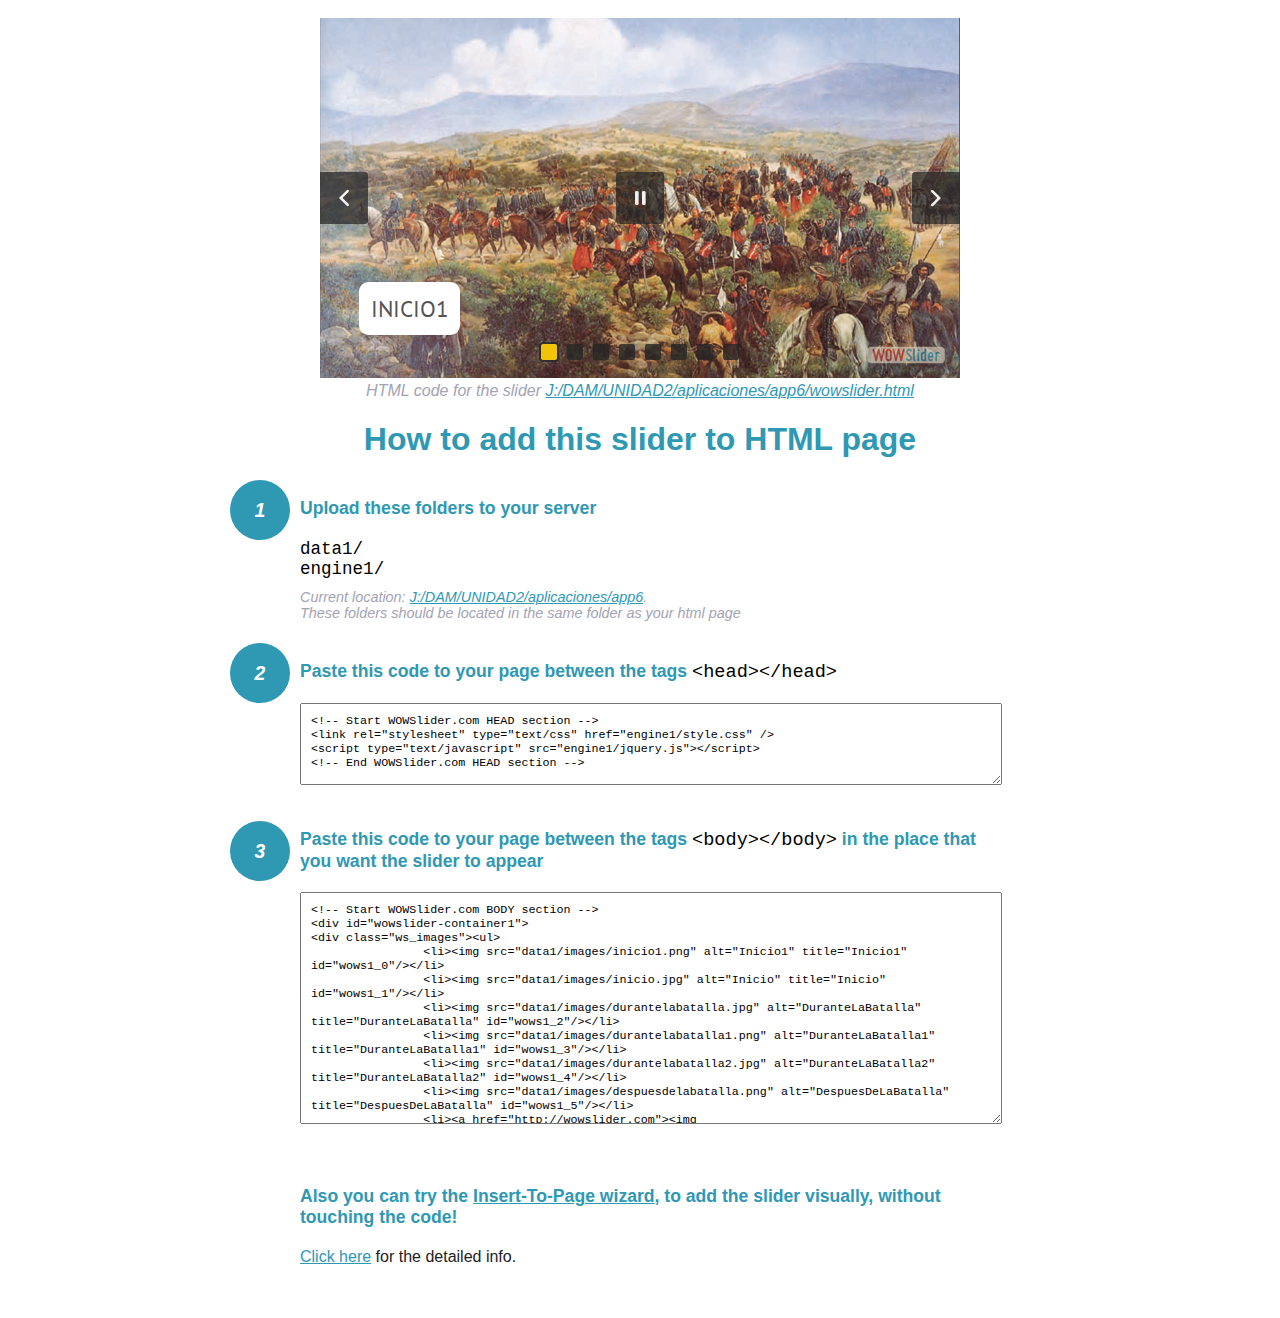
<file: wowslider-howto.html>
<!DOCTYPE html>
<html>
<head>
	<title>WOWSlider</title>
	<meta http-equiv="content-type" content="text/html; charset=utf-8" />
	<meta name="description" content="WOWSlider" />
	
	<!-- Start WOWSlider.com HEAD section --> <!-- add to the <head> of your page -->
	<link rel="stylesheet" type="text/css" href="engine1/style.css" />
	<script type="text/javascript" src="engine1/jquery.js"></script>
	<!-- End WOWSlider.com HEAD section -->


<style>
.instuction {
	font-family: sans-serif, Arial;
	display: block;
	margin: 0 auto;
	max-width: 820px;
	width: 100%;
	padding: 0 70px;
	color: #222;
	-webkit-box-sizing: border-box;
	-moz-box-sizing: border-box;
	box-sizing: border-box;
}
.instuction h1 img {
	max-width: 170px;
	vertical-align: middle;
	margin-bottom: 10px;
}
.instuction h1 {
	color: #2F98B3;
	text-align: center;
}
.instuction h2 {
	position: relative;
	font-size: 1.1em;
	color: #2F98B3;
	margin-bottom: 20px;
	margin-top: 40px;
}
.instuction h2 span.num {
	position: absolute;
	left: -70px;
	top: -18px;
	display: inline-block;
	vertical-align: middle;
	font-style: italic;
	font-size: 1.1em;
	width: 60px;
	height: 60px;
	line-height: 60px;
	text-align: center;
	background: #2F98B3;
	color: #fff;
	border-radius: 50%;
}
.instuction .mono {
	color: #000;
	font-family: monospace;
	font-size: 1.3em;
	font-weight: normal;
}
.instuction li.mono {
	font-size: 1.5em;
}

.instuction ul {
	font-size: 0.9em;
	margin-top: 0;
	padding-left: 0;
	list-style: none;
}
.instuction .note {
	color: #A3A3B2;
	font-style: italic;
	padding-top: 10px;
}
.instuction p.note {
	text-align: center;
	padding-top: 0;
	margin-top: 4px;
}
.instuction textarea {
	font-size: 0.9em;
	min-height: 60px;
	padding: 10px;
	margin: 0;
	overflow: auto;
	max-width: 100%;
	width: 100%;
}
.instuction a,
.instuction a:visited {
	color: #2F98B3;
}
</style>


</head>
<body style="margin:auto">

<br>

<!-- Start WOWSlider.com BODY section --> <!-- add to the <body> of your page -->
<div id="wowslider-container1">
<div class="ws_images"><ul>
		<li><img src="data1/images/inicio1.png" alt="Inicio1" title="Inicio1" id="wows1_0"/></li>
		<li><img src="data1/images/inicio.jpg" alt="Inicio" title="Inicio" id="wows1_1"/></li>
		<li><img src="data1/images/durantelabatalla.jpg" alt="DuranteLaBatalla" title="DuranteLaBatalla" id="wows1_2"/></li>
		<li><img src="data1/images/durantelabatalla1.png" alt="DuranteLaBatalla1" title="DuranteLaBatalla1" id="wows1_3"/></li>
		<li><img src="data1/images/durantelabatalla2.jpg" alt="DuranteLaBatalla2" title="DuranteLaBatalla2" id="wows1_4"/></li>
		<li><img src="data1/images/despuesdelabatalla.png" alt="DespuesDeLaBatalla" title="DespuesDeLaBatalla" id="wows1_5"/></li>
		<li><a href="http://wowslider.com"><img src="data1/images/despuesdelabatalla1.png" alt="wowslideshow" title="DespuesDeLaBatalla1" id="wows1_6"/></a></li>
		<li><img src="data1/images/victoriademexico.jpg" alt="VictoriaDeMexico" title="VictoriaDeMexico" id="wows1_7"/></li>
	</ul></div>
	<div class="ws_bullets"><div>
		<a href="#" title="Inicio1"><span><img src="data1/tooltips/inicio1.png" alt="Inicio1"/>1</span></a>
		<a href="#" title="Inicio"><span><img src="data1/tooltips/inicio.jpg" alt="Inicio"/>2</span></a>
		<a href="#" title="DuranteLaBatalla"><span><img src="data1/tooltips/durantelabatalla.jpg" alt="DuranteLaBatalla"/>3</span></a>
		<a href="#" title="DuranteLaBatalla1"><span><img src="data1/tooltips/durantelabatalla1.png" alt="DuranteLaBatalla1"/>4</span></a>
		<a href="#" title="DuranteLaBatalla2"><span><img src="data1/tooltips/durantelabatalla2.jpg" alt="DuranteLaBatalla2"/>5</span></a>
		<a href="#" title="DespuesDeLaBatalla"><span><img src="data1/tooltips/despuesdelabatalla.png" alt="DespuesDeLaBatalla"/>6</span></a>
		<a href="#" title="DespuesDeLaBatalla1"><span><img src="data1/tooltips/despuesdelabatalla1.png" alt="DespuesDeLaBatalla1"/>7</span></a>
		<a href="#" title="VictoriaDeMexico"><span><img src="data1/tooltips/victoriademexico.jpg" alt="VictoriaDeMexico"/>8</span></a>
	</div></div><div class="ws_script" style="position:absolute;left:-99%"><a href="http://wowslider.net">jquery carousel</a> by WOWSlider.com v8.7</div>
<div class="ws_shadow"></div>
</div>	
<script type="text/javascript" src="engine1/wowslider.js"></script>
<script type="text/javascript" src="engine1/script.js"></script>
<!-- End WOWSlider.com BODY section -->


<div class="instuction">
	<p class="note">HTML code for the slider <a href="file:///J:/DAM/UNIDAD2/aplicaciones/app6/wowslider.html">J:/DAM/UNIDAD2/aplicaciones/app6/wowslider.html</a></p>

	<h1>
		How to add this slider to HTML page
	</h1>

	<h2><span class="num">1</span> Upload these folders to your server</h2>
	<ul>
		<li class="mono">data1/</li>
		<li class="mono">engine1/</li>
		<li class="note">Current location: <a href="file:///J:/DAM/UNIDAD2/aplicaciones/app6">J:/DAM/UNIDAD2/aplicaciones/app6</a>. <br>These folders should be located in the same folder as your html page</li>
	</ul>

	<h2><span class="num">2</span> Paste this code to your page between the tags <span class="mono">&lt;head&gt;&lt;/head&gt;</span></h2>
	<textarea onclick="this.select()">&lt;!-- Start WOWSlider.com HEAD section --&gt;
&lt;link rel=&quot;stylesheet&quot; type=&quot;text/css&quot; href=&quot;engine1/style.css&quot; /&gt;
&lt;script type=&quot;text/javascript&quot; src=&quot;engine1/jquery.js&quot;&gt;&lt;/script&gt;
&lt;!-- End WOWSlider.com HEAD section --&gt;</textarea>


	<h2><span class="num" style="top: -8px;">3</span> Paste this code to your page between the tags <span class="mono">&lt;body&gt;&lt;/body&gt;</span> in the place that you want the slider to appear</h2>
	<textarea onclick="this.select()" rows="15">&lt;!-- Start WOWSlider.com BODY section --&gt;
&lt;div id=&quot;wowslider-container1&quot;&gt;
&lt;div class=&quot;ws_images&quot;&gt;&lt;ul&gt;
		&lt;li&gt;&lt;img src=&quot;data1/images/inicio1.png&quot; alt=&quot;Inicio1&quot; title=&quot;Inicio1&quot; id=&quot;wows1_0&quot;/&gt;&lt;/li&gt;
		&lt;li&gt;&lt;img src=&quot;data1/images/inicio.jpg&quot; alt=&quot;Inicio&quot; title=&quot;Inicio&quot; id=&quot;wows1_1&quot;/&gt;&lt;/li&gt;
		&lt;li&gt;&lt;img src=&quot;data1/images/durantelabatalla.jpg&quot; alt=&quot;DuranteLaBatalla&quot; title=&quot;DuranteLaBatalla&quot; id=&quot;wows1_2&quot;/&gt;&lt;/li&gt;
		&lt;li&gt;&lt;img src=&quot;data1/images/durantelabatalla1.png&quot; alt=&quot;DuranteLaBatalla1&quot; title=&quot;DuranteLaBatalla1&quot; id=&quot;wows1_3&quot;/&gt;&lt;/li&gt;
		&lt;li&gt;&lt;img src=&quot;data1/images/durantelabatalla2.jpg&quot; alt=&quot;DuranteLaBatalla2&quot; title=&quot;DuranteLaBatalla2&quot; id=&quot;wows1_4&quot;/&gt;&lt;/li&gt;
		&lt;li&gt;&lt;img src=&quot;data1/images/despuesdelabatalla.png&quot; alt=&quot;DespuesDeLaBatalla&quot; title=&quot;DespuesDeLaBatalla&quot; id=&quot;wows1_5&quot;/&gt;&lt;/li&gt;
		&lt;li&gt;&lt;a href=&quot;http://wowslider.com&quot;&gt;&lt;img src=&quot;data1/images/despuesdelabatalla1.png&quot; alt=&quot;wowslideshow&quot; title=&quot;DespuesDeLaBatalla1&quot; id=&quot;wows1_6&quot;/&gt;&lt;/a&gt;&lt;/li&gt;
		&lt;li&gt;&lt;img src=&quot;data1/images/victoriademexico.jpg&quot; alt=&quot;VictoriaDeMexico&quot; title=&quot;VictoriaDeMexico&quot; id=&quot;wows1_7&quot;/&gt;&lt;/li&gt;
	&lt;/ul&gt;&lt;/div&gt;
	&lt;div class=&quot;ws_bullets&quot;&gt;&lt;div&gt;
		&lt;a href=&quot;#&quot; title=&quot;Inicio1&quot;&gt;&lt;span&gt;&lt;img src=&quot;data1/tooltips/inicio1.png&quot; alt=&quot;Inicio1&quot;/&gt;1&lt;/span&gt;&lt;/a&gt;
		&lt;a href=&quot;#&quot; title=&quot;Inicio&quot;&gt;&lt;span&gt;&lt;img src=&quot;data1/tooltips/inicio.jpg&quot; alt=&quot;Inicio&quot;/&gt;2&lt;/span&gt;&lt;/a&gt;
		&lt;a href=&quot;#&quot; title=&quot;DuranteLaBatalla&quot;&gt;&lt;span&gt;&lt;img src=&quot;data1/tooltips/durantelabatalla.jpg&quot; alt=&quot;DuranteLaBatalla&quot;/&gt;3&lt;/span&gt;&lt;/a&gt;
		&lt;a href=&quot;#&quot; title=&quot;DuranteLaBatalla1&quot;&gt;&lt;span&gt;&lt;img src=&quot;data1/tooltips/durantelabatalla1.png&quot; alt=&quot;DuranteLaBatalla1&quot;/&gt;4&lt;/span&gt;&lt;/a&gt;
		&lt;a href=&quot;#&quot; title=&quot;DuranteLaBatalla2&quot;&gt;&lt;span&gt;&lt;img src=&quot;data1/tooltips/durantelabatalla2.jpg&quot; alt=&quot;DuranteLaBatalla2&quot;/&gt;5&lt;/span&gt;&lt;/a&gt;
		&lt;a href=&quot;#&quot; title=&quot;DespuesDeLaBatalla&quot;&gt;&lt;span&gt;&lt;img src=&quot;data1/tooltips/despuesdelabatalla.png&quot; alt=&quot;DespuesDeLaBatalla&quot;/&gt;6&lt;/span&gt;&lt;/a&gt;
		&lt;a href=&quot;#&quot; title=&quot;DespuesDeLaBatalla1&quot;&gt;&lt;span&gt;&lt;img src=&quot;data1/tooltips/despuesdelabatalla1.png&quot; alt=&quot;DespuesDeLaBatalla1&quot;/&gt;7&lt;/span&gt;&lt;/a&gt;
		&lt;a href=&quot;#&quot; title=&quot;VictoriaDeMexico&quot;&gt;&lt;span&gt;&lt;img src=&quot;data1/tooltips/victoriademexico.jpg&quot; alt=&quot;VictoriaDeMexico&quot;/&gt;8&lt;/span&gt;&lt;/a&gt;
	&lt;/div&gt;&lt;/div&gt;&lt;div class=&quot;ws_script&quot; style=&quot;position:absolute;left:-99%&quot;&gt;&lt;a href=&quot;http://wowslider.net&quot;&gt;jquery carousel&lt;/a&gt; by WOWSlider.com v8.7&lt;/div&gt;
&lt;div class=&quot;ws_shadow&quot;&gt;&lt;/div&gt;
&lt;/div&gt;	
&lt;script type=&quot;text/javascript&quot; src=&quot;engine1/wowslider.js&quot;&gt;&lt;/script&gt;
&lt;script type=&quot;text/javascript&quot; src=&quot;engine1/script.js&quot;&gt;&lt;/script&gt;
&lt;!-- End WOWSlider.com BODY section --&gt;</textarea>

<br><br>
<h2>Also you can try the <a href="http://wowslider.com/help/add-wowslider-to-page-2.html" target="_blank">Insert-To-Page wizard</a>, to add the slider visually, without touching the code!</h2>
<p>
	<a href="http://wowslider.com/help/add-wowslider-to-page-2.html" target="_blank">Click here</a> for the detailed info.
</p>
</div>

<br><br>
</body>
</html>
</file>
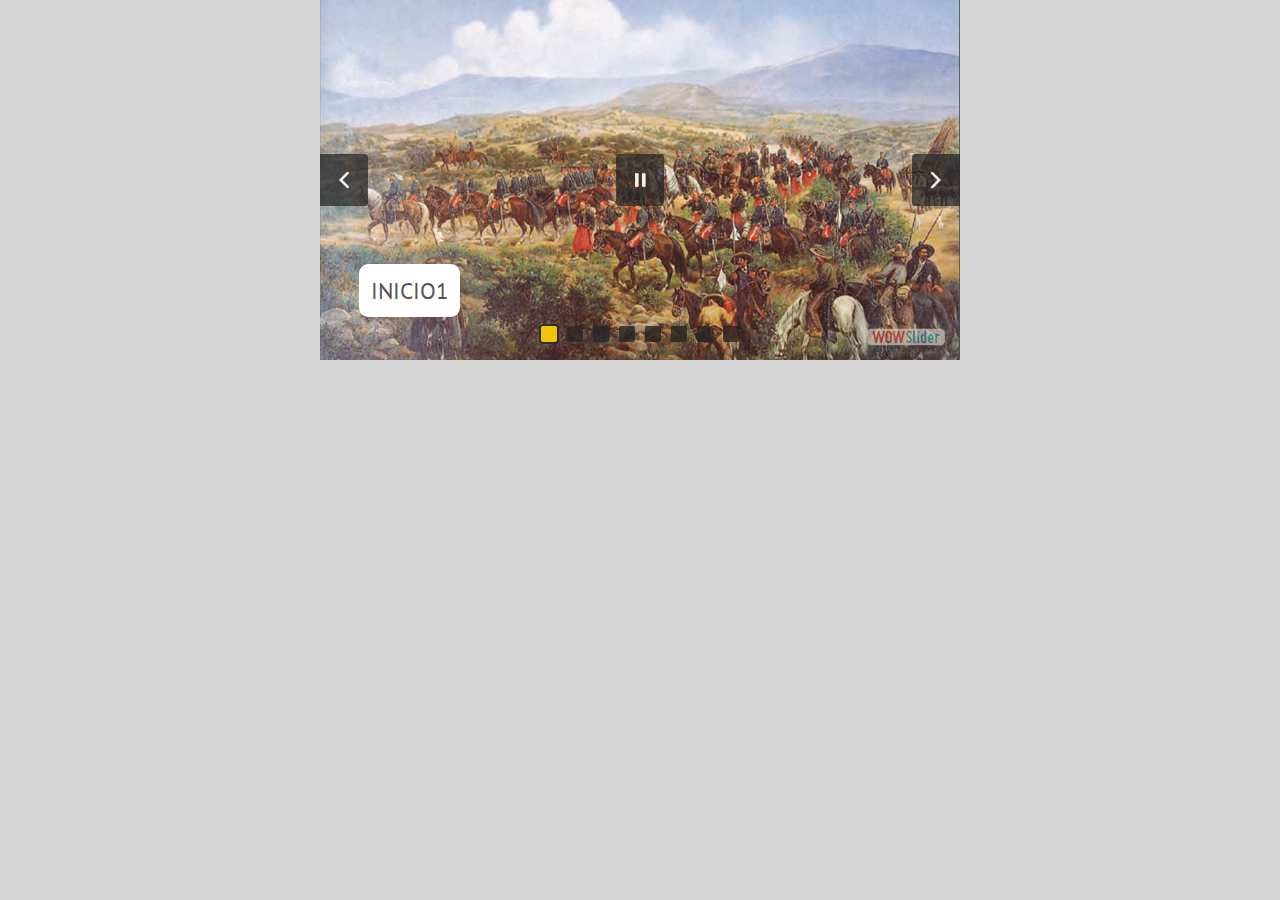
<file: wowslider.html>
<!DOCTYPE html>
<html>
<head>
	<title>Jquery carousel</title>
	<meta http-equiv="content-type" content="text/html; charset=utf-8" />
	<meta name="description" content="Made with WOW Slider - Create beautiful, responsive image sliders in a few clicks. Awesome skins and animations. Jquery carousel" />
	
	<!-- Start WOWSlider.com HEAD section --> <!-- add to the <head> of your page -->
	<link rel="stylesheet" type="text/css" href="engine1/style.css" />
	<script type="text/javascript" src="engine1/jquery.js"></script>
	<!-- End WOWSlider.com HEAD section -->

</head>
<body style="background-color:#d7d7d7;margin:auto">
	
	<!-- Start WOWSlider.com BODY section --> <!-- add to the <body> of your page -->
	<div id="wowslider-container1">
	<div class="ws_images"><ul>
		<li><img src="data1/images/inicio1.png" alt="Inicio1" title="Inicio1" id="wows1_0"/></li>
		<li><img src="data1/images/inicio.jpg" alt="Inicio" title="Inicio" id="wows1_1"/></li>
		<li><img src="data1/images/durantelabatalla.jpg" alt="DuranteLaBatalla" title="DuranteLaBatalla" id="wows1_2"/></li>
		<li><img src="data1/images/durantelabatalla1.png" alt="DuranteLaBatalla1" title="DuranteLaBatalla1" id="wows1_3"/></li>
		<li><img src="data1/images/durantelabatalla2.jpg" alt="DuranteLaBatalla2" title="DuranteLaBatalla2" id="wows1_4"/></li>
		<li><img src="data1/images/despuesdelabatalla.png" alt="DespuesDeLaBatalla" title="DespuesDeLaBatalla" id="wows1_5"/></li>
		<li><a href="http://wowslider.com"><img src="data1/images/despuesdelabatalla1.png" alt="wowslideshow" title="DespuesDeLaBatalla1" id="wows1_6"/></a></li>
		<li><img src="data1/images/victoriademexico.jpg" alt="VictoriaDeMexico" title="VictoriaDeMexico" id="wows1_7"/></li>
	</ul></div>
	<div class="ws_bullets"><div>
		<a href="#" title="Inicio1"><span><img src="data1/tooltips/inicio1.png" alt="Inicio1"/>1</span></a>
		<a href="#" title="Inicio"><span><img src="data1/tooltips/inicio.jpg" alt="Inicio"/>2</span></a>
		<a href="#" title="DuranteLaBatalla"><span><img src="data1/tooltips/durantelabatalla.jpg" alt="DuranteLaBatalla"/>3</span></a>
		<a href="#" title="DuranteLaBatalla1"><span><img src="data1/tooltips/durantelabatalla1.png" alt="DuranteLaBatalla1"/>4</span></a>
		<a href="#" title="DuranteLaBatalla2"><span><img src="data1/tooltips/durantelabatalla2.jpg" alt="DuranteLaBatalla2"/>5</span></a>
		<a href="#" title="DespuesDeLaBatalla"><span><img src="data1/tooltips/despuesdelabatalla.png" alt="DespuesDeLaBatalla"/>6</span></a>
		<a href="#" title="DespuesDeLaBatalla1"><span><img src="data1/tooltips/despuesdelabatalla1.png" alt="DespuesDeLaBatalla1"/>7</span></a>
		<a href="#" title="VictoriaDeMexico"><span><img src="data1/tooltips/victoriademexico.jpg" alt="VictoriaDeMexico"/>8</span></a>
	</div></div><div class="ws_script" style="position:absolute;left:-99%"><a href="http://wowslider.net">jquery carousel</a> by WOWSlider.com v8.7</div>
	<div class="ws_shadow"></div>
	</div>	
	<script type="text/javascript" src="engine1/wowslider.js"></script>
	<script type="text/javascript" src="engine1/script.js"></script>
	<!-- End WOWSlider.com BODY section -->

</body>
</html>
</file>
<file: engine1/style.css>
/*
 *	generated by WOW Slider 8.7
 *	template Twist
 */
@import url(https://fonts.googleapis.com/css?family=PT+Sans&subset=latin,latin-ext);
@font-face {
  font-family: 'ws-ctrl-twist';
  src: url('ws-ctrl-twist.eot?70473154');
  src: url('ws-ctrl-twist.eot?70473154#iefix') format('embedded-opentype'),
       url('ws-ctrl-twist.svg?70473154#ws-ctrl-twist') format('svg');
  font-weight: normal;
  font-style: normal;
}
@font-face {
  font-family: 'ws-ctrl-twist';
  src: url('[data-uri]') format('woff'),
       url('[data-uri]') format('truetype');
}
#wowslider-container1 { 
	display: table;
	zoom: 1; 
	position: relative;
	width: 100%;
	max-width: 640px;
	max-height:360px;
	margin:0px auto 0px;
	z-index:90;
	text-align:left; /* reset align=center */
	font-size: 10px;
	text-shadow: none; /* fix some user styles */

	/* reset box-sizing (to boostrap friendly) */
	-webkit-box-sizing: content-box;
	-moz-box-sizing: content-box;
	box-sizing: content-box; 
}
* html #wowslider-container1{ width:640px }
#wowslider-container1 .ws_images ul{
	position:relative;
	width: 10000%; 
	height:100%;
	left:0;
	list-style:none;
	margin:0;
	padding:0;
	border-spacing:0;
	overflow: visible;
	/*table-layout:fixed;*/
}
#wowslider-container1 .ws_images ul li{
	position: relative;
	width:1%;
	height:100%;
	line-height:0; /*opera*/
	overflow: hidden;
	float:left;
	/*font-size:0;*/
	padding:0 0 0 0 !important;
	margin:0 0 0 0 !important;
}

#wowslider-container1 .ws_images{
	position: relative;
	left:0;
	top:0;
	height:100%;
	max-height:360px;
	max-width: 640px;
	vertical-align: top;
	border:none;
	overflow: hidden;
}
#wowslider-container1 .ws_images ul a{
	width:100%;
	height:100%;
	max-height:360px;
	display:block;
	color:transparent;
}
#wowslider-container1 img{
	max-width: none !important;
}
#wowslider-container1 .ws_images .ws_list img,
#wowslider-container1 .ws_images > div > img{
	width:100%;
	border:none 0;
	max-width: none;
	padding:0;
	margin:0;
}
#wowslider-container1 .ws_images > div > img {
	max-height:360px;
}

#wowslider-container1 .ws_images iframe {
	position: absolute;
	z-index: -1;
}

#wowslider-container1 .ws-title > div {
	display: inline-block !important;
}

#wowslider-container1 a{ 
	text-decoration: none; 
	outline: none; 
	border: none; 
}

#wowslider-container1  .ws_bullets { 
	float: left;
	position:absolute;
	z-index:70;
}
#wowslider-container1  .ws_bullets div{
	position:relative;
	float:left;
	font-size: 0px;
}
/* compatibility with Joomla styles */
#wowslider-container1  .ws_bullets a {
	line-height: 0;
}

#wowslider-container1  .ws_script{
	display:none;
}
#wowslider-container1 sound, 
#wowslider-container1 object{
	position:absolute;
}

/* prevent some of users reset styles */
#wowslider-container1 .ws_effect {
	position: static;
	width: 100%;
	height: 100%;
}

#wowslider-container1 .ws_photoItem {
	border: 2em solid #fff;
	margin-left: -2em;
	margin-top: -2em;
}
#wowslider-container1 .ws_cube_side {
	background: #A6A5A9;
}


#wowslider-container1.ws_gestures {
	cursor: -webkit-grab;
	cursor: -moz-grab;
	cursor: url("[data-uri]"), move;
}
#wowslider-container1.ws_gestures.ws_grabbing {
	cursor: -webkit-grabbing;
	cursor: -moz-grabbing;
	cursor: url("[data-uri]"), move;
}

/* hide controls when video start play */
#wowslider-container1.ws_video_playing .ws_bullets,
#wowslider-container1.ws_video_playing .ws_fullscreen,
#wowslider-container1.ws_video_playing .ws_next,
#wowslider-container1.ws_video_playing .ws_prev {
	display: none;
}


/* youtube/vimeo buttons */
#wowslider-container1 .ws_video_btn {
	position: absolute;
	display: none;
	cursor: pointer;
	top: 0;
	left: 0;
	width: 100%;
	height: 100%;
	z-index: 55;
}
#wowslider-container1 .ws_video_btn.ws_youtube,
#wowslider-container1 .ws_video_btn.ws_vimeo {
	display: block;
}
#wowslider-container1 .ws_video_btn div {
	position: absolute;
	background-image: url(./playvideo.png);
	background-size: 200%;
	top: 50%;
	left: 50%;
	width: 7em;
	height: 5em;
	margin-left: -3.5em;
	margin-top: -2.5em;
}
#wowslider-container1 .ws_video_btn.ws_youtube div {
	background-position: 0 0;
}
#wowslider-container1 .ws_video_btn.ws_youtube:hover div {
	background-position: 100% 0;
}
#wowslider-container1 .ws_video_btn.ws_vimeo div {
	background-position: 0 100%;
}
#wowslider-container1 .ws_video_btn.ws_vimeo:hover div {
	background-position: 100% 100%;
}

#wowslider-container1 .ws_playpause.ws_hide {
	display: none !important;
}

#wowslider-container1  .ws_bullets { 
	padding: 0px; 
}
#wowslider-container1 .ws_bullets a { 
	position:relative;
	display: inline-block;
	width: 0;
	margin: 3px 5px;
	padding: 8px;	
} 
#wowslider-container1 .ws_bullets a > span{
	position:absolute;
	display: block;
	top:0;
	right: 0;
	height:100%;
	width:100%;
	background-color: rgba(37, 37, 37, 0.8);
	border-radius:2px;
	
	-webkit-transition: all 0.5s ease;
  	transition: all 0.5s ease;
}
#wowslider-container1 .ws_bullets a.ws_overbull > span{
    -webkit-transform: rotateY(180deg);
    transform: rotateY(180deg);
	background-color: #f2c409;
}
#wowslider-container1 .ws_bullets a.ws_selbull > span{
	opacity:1;
	background-color: #f2c409;
	-webkit-box-shadow: 0 0 0 2px rgba(37, 37, 37, 0.8);
	box-shadow: 0 0 0 2px rgba(37, 37, 37, 0.8);
}
#wowslider-container1 a.ws_next, #wowslider-container1 a.ws_prev {
	font: 2em "ws-ctrl-twist";
	width: 2.4em;
	height: 2.6em;
	
	margin-top: -1.3em;
	color: #ffffff;
	z-index: 100;

	-webkit-perspective: 20em;
	perspective: 20em;

	opacity: 0.9;
	-ms-filter: "progid:DXImageTransform.Microsoft.Alpha(Opacity=90)";
	filter: alpha(opacity=90);
}
#wowslider-container1 a.ws_next {
	position:absolute;
	top:50%;
	right: 0;
}
#wowslider-container1 a.ws_prev {
	position:absolute;
	top:50%;
	left: 0;
}

#wowslider-container1 a.ws_next > span,
#wowslider-container1 a.ws_prev > span,
#wowslider-container1 .ws_playpause > span {
	display: block;
}

#wowslider-container1 a.ws_next:hover > span{
	background-color: #f2c409;
	color: #252525;
    -webkit-transform: rotateY(360deg);
    transform: rotateY(360deg);
}
#wowslider-container1 a.ws_prev:hover > span{
	background-color: #f2c409;
	color: #252525;
    -webkit-transform: rotateY(-360deg);
    transform: rotateY(-360deg);
}
#wowslider-container1 a.ws_next > span,
#wowslider-container1 a.ws_prev > span {
	display: block;
	height:100%;
	background-color: rgba(37, 37, 37, 0.8);
	-webkit-transition: all 0.8s ease;
  	transition: all 0.8s ease;

  	-webkit-border-radius: 0.17em 0 0 0.17em;
  	border-radius: 0.17em 0 0 0.17em;
}
#wowslider-container1 a.ws_prev > span {
  	-webkit-border-radius: 0 0.17em 0.17em 0;
  	border-radius: 0 0.17em 0.17em 0;
}
#wowslider-container1 a.ws_next > span:before {
	content:'\e803';
	display: block;
	text-align: center;
	line-height: 2.6em;
}

#wowslider-container1 a.ws_prev > span:before{
	content:'\e802';
	display: block;
	text-align: center;
	line-height: 2.6em;
}

/*playpause*/
#wowslider-container1 .ws_playpause > span {
	display: block;
	height:100%;
	background-color: rgba(37, 37, 37, 0.8);
	
    border-radius: 0.2em;

	-webkit-transition: all 0.5s ease;
  	transition: all 0.5s ease;
}
#wowslider-container1 .ws_playpause:hover > span {
	background-color: #f2c409;
	color: #252525;
    -webkit-transform: rotateX(-180deg);
    transform: rotateX(-180deg);
}
#wowslider-container1 .ws_pause > span:before{
	content:"\e801";
	display: block;
	text-align: center;
	line-height: 2.6em;
}
#wowslider-container1 .ws_play > span:before{
	content:"\e800";
	display: block;
	text-align: center;
	line-height: 2.6em;
}

#wowslider-container1 .ws_playpause {
	position:absolute;
	font: 2em "ws-ctrl-twist";
    color: #ffffff;
	width: 2.4em;
	height: 2.6em;
	top:50%;
	left:50%;
	margin-left:-1.2em;
	margin-top:-1.3em;
    z-index: 100;

    -webkit-perspective: 20em;
    perspective: 20em;
  
	opacity: 0.9;
	-ms-filter: "progid:DXImageTransform.Microsoft.Alpha(Opacity=90)";
	filter: alpha(opacity=90);
}/* bottom center */
#wowslider-container1  .ws_bullets {
	bottom:1.5em;
	left:50%;
}
#wowslider-container1  .ws_bullets div{
	left:-50%;
}
#wowslider-container1 .ws_bulframe span{	
	visibility: visible;
	opacity: 1;
	position: absolute;
	width: 0; 
	height: 0; 
	border-left: 7px solid transparent;
	border-right: 7px solid transparent;
	border-top: 7px solid rgba(37, 37, 37, 0.8);

	bottom:-10px;
	margin-left:-7px;
	left:43px;
}#wowslider-container1 .ws-title{
	font: 1.3em 'PT Sans', sans-serif;
	position: absolute;
	left: 2em;
	margin-right:10em;
	z-index: 50;

	color:#fff;
	padding: 1em;
	bottom: 30px;
	top: auto;
	opacity: 1;
}
#wowslider-container1 .ws-title div,#wowslider-container1 .ws-title span{
	display:inline-block;
	padding: 0.5em;
	text-transform: uppercase;	
}
#wowslider-container1 .ws-title div{
	display:block;
	margin-top:0.5em;
	font-size: 1.1em;
	padding: 0.7em;
	line-height: 1.15em;
	background-color:rgba(37, 37, 37, 0.8);
	color:#fff;
	
	-webkit-border-radius: 0.4em;
	-moz-border-radius: 0.4em;
	border-radius: 0.4em;
}
#wowslider-container1 .ws-title span{
	font-size: 1.8em;
	background-color:#fff;
	color:rgba(37, 37, 37, 0.8);
	
	-webkit-border-radius: 0.4em;
	-moz-border-radius: 0.4em;
	border-radius: 0.4em;
}#wowslider-container1 .ws_images > ul{
	animation: wsBasic 32s infinite;
	-moz-animation: wsBasic 32s infinite;
	-webkit-animation: wsBasic 32s infinite;
}
@keyframes wsBasic{0%{left:-0%} 6.25%{left:-0%} 12.5%{left:-100%} 18.75%{left:-100%} 25%{left:-200%} 31.25%{left:-200%} 37.5%{left:-300%} 43.75%{left:-300%} 50%{left:-400%} 56.25%{left:-400%} 62.5%{left:-500%} 68.75%{left:-500%} 75%{left:-600%} 81.25%{left:-600%} 87.5%{left:-700%} 93.75%{left:-700%} }
@-moz-keyframes wsBasic{0%{left:-0%} 6.25%{left:-0%} 12.5%{left:-100%} 18.75%{left:-100%} 25%{left:-200%} 31.25%{left:-200%} 37.5%{left:-300%} 43.75%{left:-300%} 50%{left:-400%} 56.25%{left:-400%} 62.5%{left:-500%} 68.75%{left:-500%} 75%{left:-600%} 81.25%{left:-600%} 87.5%{left:-700%} 93.75%{left:-700%} }
@-webkit-keyframes wsBasic{0%{left:-0%} 6.25%{left:-0%} 12.5%{left:-100%} 18.75%{left:-100%} 25%{left:-200%} 31.25%{left:-200%} 37.5%{left:-300%} 43.75%{left:-300%} 50%{left:-400%} 56.25%{left:-400%} 62.5%{left:-500%} 68.75%{left:-500%} 75%{left:-600%} 81.25%{left:-600%} 87.5%{left:-700%} 93.75%{left:-700%} }

#wowslider-container1 .ws_bullets  a img{
	position:absolute;
	display:block;
	text-indent:0;
	bottom:15px;
	left:-43px;
	visibility:hidden;
    border: 1px solid #FFFFFF;
	max-width:none;
}
#wowslider-container1 .ws_bullets a:hover img{
	visibility:visible;
}

#wowslider-container1 .ws_bulframe div div{
	height:48px;
	overflow:visible;
	position:relative;
}
#wowslider-container1 .ws_bulframe div {
	left:0;
	overflow:hidden;
	position:relative;
	width:85px;
	background-color:#FFFFFF;
}
#wowslider-container1  .ws_bullets .ws_bulframe{
	position:absolute;
	display:none;
	bottom:30px;
	margin-left:8px;
	cursor:pointer;

	/* fixed bulframe hidding in Chrome */
	-webkit-transform: translateZ(0);
	-ms-transform: translateZ(0);
	-o-transform: translateZ(0);
	transform: translateZ(0);
}
#wowslider-container1 .ws_bullets .ws_bulframe > div{
	border-radius: 3px;
	overflow: hidden;

	box-shadow: 0px 0px 0px 3px rgba(37, 37, 37, 0.8);
	-webkit-box-shadow: 0px 0px 0px 3px rgba(37, 37, 37, 0.8);
	-moz-box-shadow: 0px 0px 0px 3px rgba(37, 37, 37, 0.8);
}#wowslider-container1 .ws_bulframe div div{
	height: auto;
}

@media all and (max-width:760px) {
	#wowslider-container1 .ws_fullscreen {
		display: block;
	}
}
@media all and (max-width:400px){
	#wowslider-container1 .ws_controls,
	#wowslider-container1 .ws_bullets,
	#wowslider-container1 .ws_thumbs{
		display: none
	}
}
</file>
